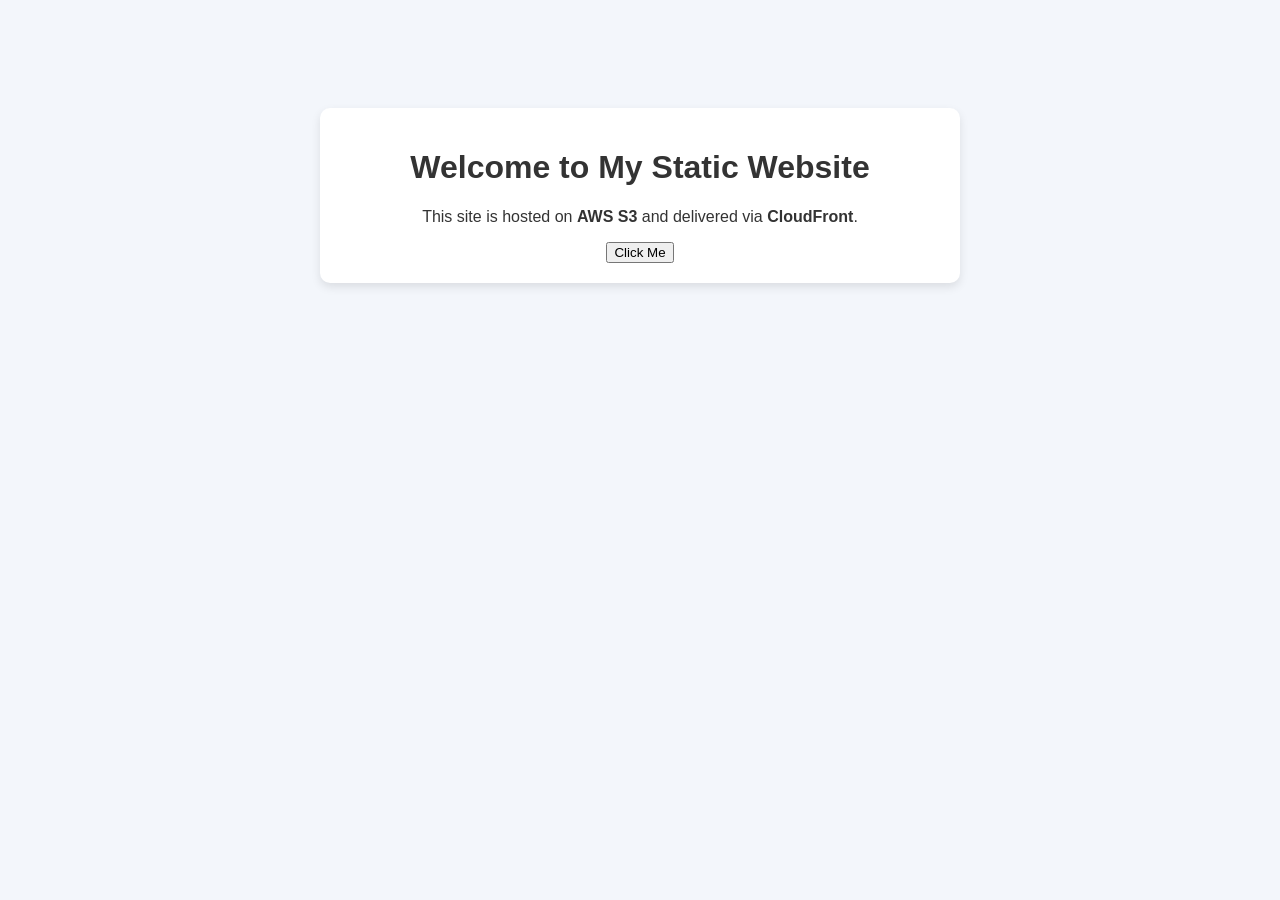
<file: index.html>
<!DOCTYPE html>
<html lang="en">
<head>
  <meta charset="UTF-8">
  <meta name="viewport" content="width=device-width, initial-scale=1.0">
  <title>My Static Website</title>
  <link rel="stylesheet" href="style.css">
</head>
<body>
  <div class="container">
    <h1>Welcome to My Static Website</h1>
    <p>This site is hosted on <strong>AWS S3</strong> and delivered via <strong>CloudFront</strong>.</p>
    <button onclick="sayHello()">Click Me</button>
  </div>

  <script src="script.js"></script>
</body>
</html>
</file>
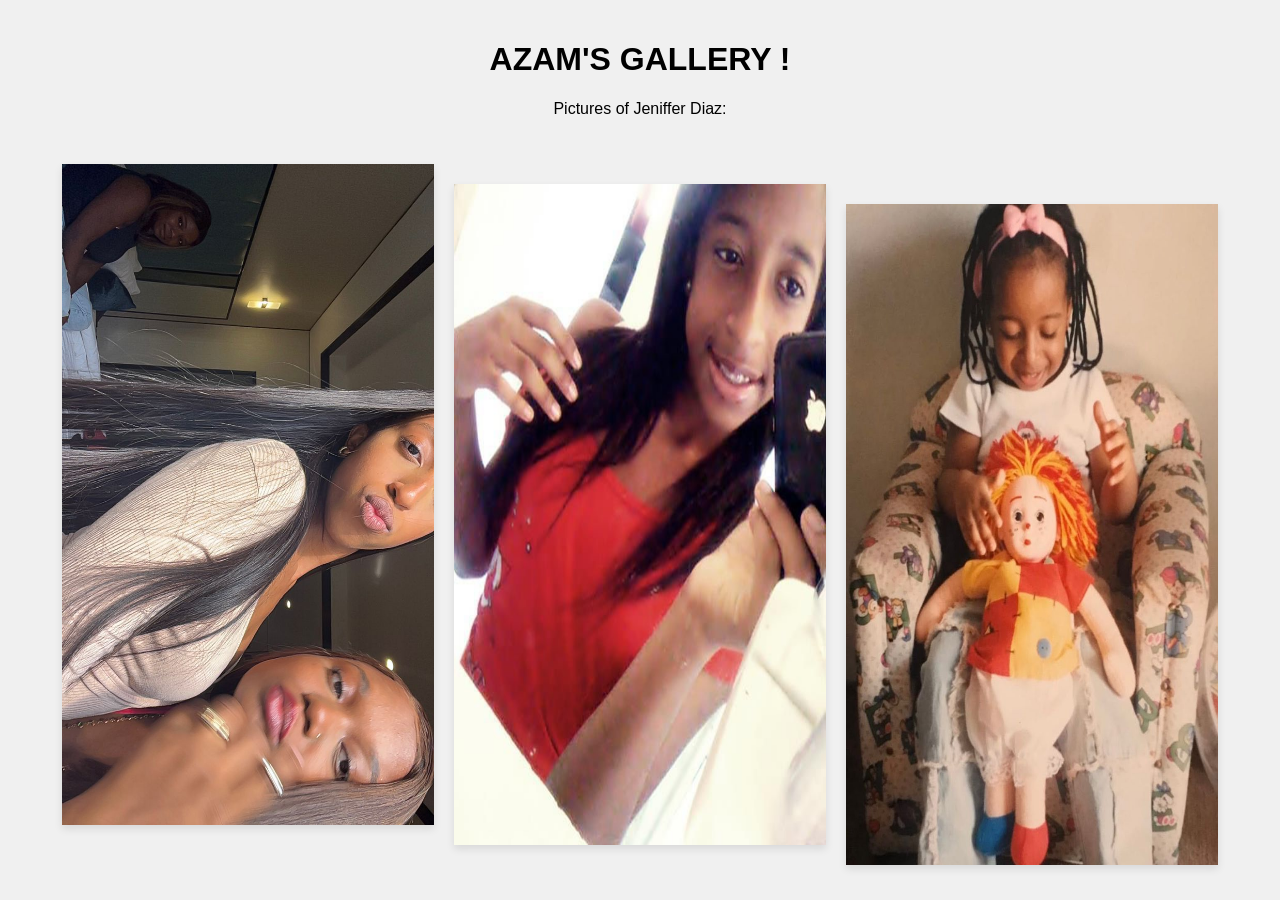
<file: app/index.html>
<!DOCTYPE html>
<html lang="en">
<head>
    <meta charset="UTF-8">
    <meta name="viewport" content="width=device-width, initial-scale=1.0">
    <title>Welcome to Our Website</title>
    <style>
        body {
            text-align: center;
            font-family: Arial, sans-serif;
            margin: 0;
            padding: 0;
            background-color: #f0f0f0;
        }
        .container {
            padding: 20px;
        }
        .gallery {
            display: flex;
            justify-content: center;
            flex-wrap: wrap;
        }
        .gallery img {
            width: 30%; /* Adjust based on preference */
            margin: 10px;
            box-shadow: 0 4px 8px rgba(0,0,0,0.1); /* Optional: Adds a shadow for better visibility */
            transition: transform 0.2s; /* Smooth transition for hover effect */
        }
        /* Offset each image */
        .gallery img:nth-child(1) { transform: translateY(20px); }
        .gallery img:nth-child(2) { transform: translateY(40px); }
        .gallery img:nth-child(3) { transform: translateY(60px); }
        
        /* Hover effect to slightly enlarge images */
        .gallery img:hover {
            transform: scale(1.03);
        }
    </style>
</head>
<body>
    <div class="container">
        <h1>AZAM'S GALLERY !</h1>
        <p>Pictures of Jeniffer Diaz:</p>
        <div class="gallery">
            <img src="WhatsApp Image 2026-01-28 at 4.46.07 PM.jpeg" alt="apple">
            <img src="WhatsApp Image 2026-02-17 at 10.44.48 AM.jpeg" alt="pineapple">
            <img src="WhatsApp Image 2026-02-17 at 10.47.41 AM.jpeg" alt="banana">
        </div>
    </div>
</body>
</html>
</file>
<file: style.css>
body {
  font-family: Arial, sans-serif;
  background-color: #f3f6fb;
  text-align: center;
  padding-top: 100px;
  color: #333;
}

.container {
  max-width: 600px;
  margin: 0 auto;
  background: white;
  padding: 20px;
  border-radius: 10px;
  box-shadow: 0 4px 10px rgba(0,0,0,0.1);
}
</file>
